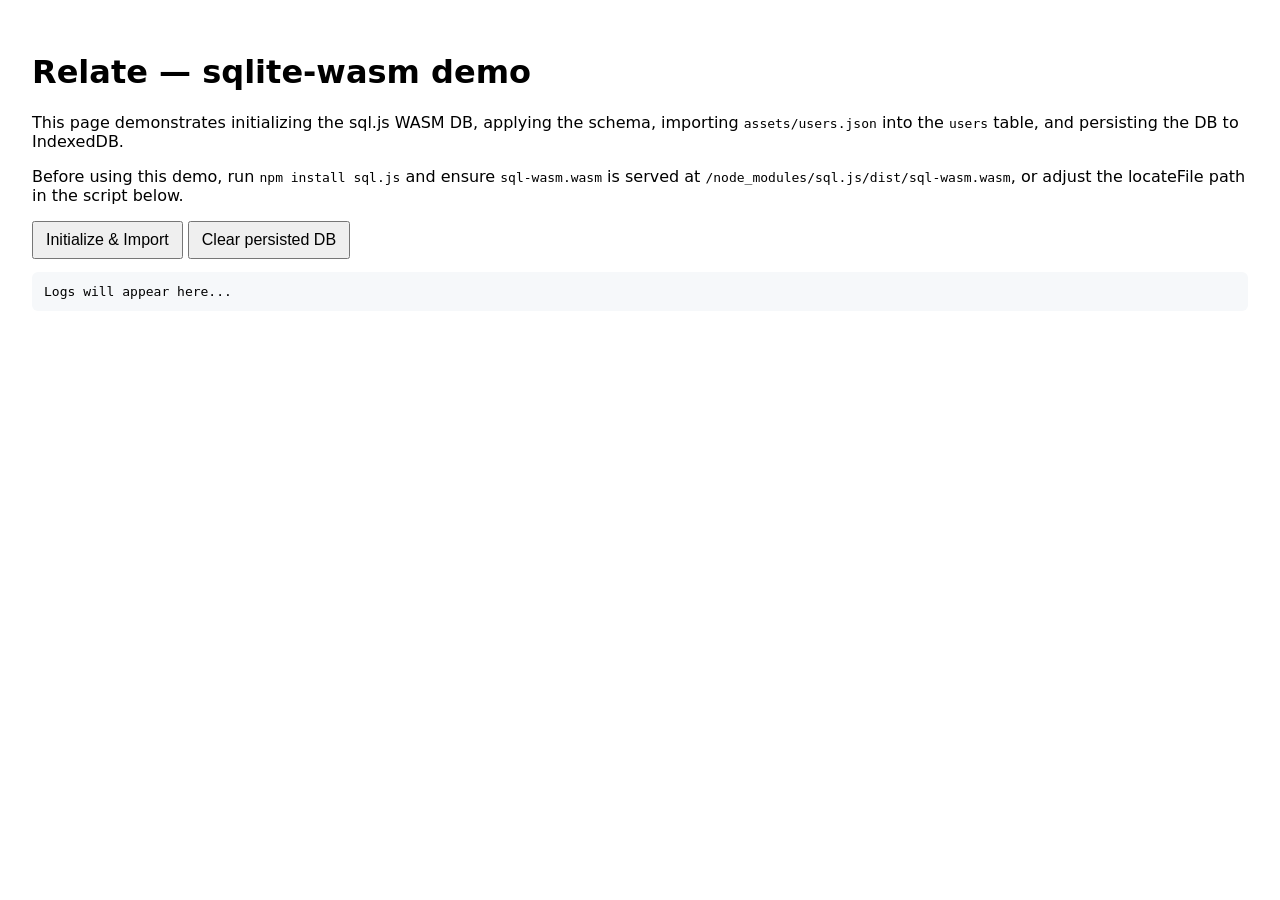
<file: demo/import.html>
<!doctype html>
<html>
<head>
  <meta charset="utf-8">
  <meta name="viewport" content="width=device-width,initial-scale=1">
  <title>Relate - sqlite-wasm Demo Import</title>
  <style>
    body { font-family: system-ui, -apple-system, 'Segoe UI', Roboto, 'Helvetica Neue', Arial; padding: 24px; }
    button { padding: 8px 12px; font-size: 16px; }
    pre { background:#f6f8fa; padding:12px; border-radius:6px; white-space:pre-wrap; }
  </style>
</head>
<body>
  <h1>Relate — sqlite-wasm demo</h1>
  <p>This page demonstrates initializing the sql.js WASM DB, applying the schema, importing <code>assets/users.json</code> into the <code>users</code> table, and persisting the DB to IndexedDB.</p>
  <p>Before using this demo, run <code>npm install sql.js</code> and ensure <code>sql-wasm.wasm</code> is served at <code>/node_modules/sql.js/dist/sql-wasm.wasm</code>, or adjust the locateFile path in the script below.</p>
  <button id="initBtn">Initialize & Import</button>
  <button id="clearBtn">Clear persisted DB</button>
  <pre id="log">Logs will appear here...
</pre>

  <script type="module">
    import DB from '../src/db/sqlite-wasm.js';

    const logEl = document.getElementById('log');
    function log(...args){
      const line = args.map(a=> (typeof a === 'object' ? JSON.stringify(a, null, 2) : String(a))).join(' ');
      logEl.textContent += line + '\n';
      logEl.scrollTop = logEl.scrollHeight;
      console.debug(...args);
    }

    document.getElementById('initBtn').addEventListener('click', async () => {
      try {
        log('Initializing sql.js...');
        await DB.init({ locateFile: file => '/node_modules/sql.js/dist/sql-wasm.wasm' });
        log('Opening DB (IndexedDB)...');
        await DB.openFromIndexedDB();
        log('Loading and applying schema...');
        const schema = await fetch('/src/db/schema.sql').then(r=>r.text());
        DB.execSchema(schema);
        log('Importing users.json (merge=false)...');
        const imported = await DB.importUsersFromRepoJSON('/assets/users.json', { merge: false });
        log(`Imported ${imported} rows from assets/users.json`);
        await DB.saveToIndexedDB();
        log('Saved DB to IndexedDB.');
        const rows = DB.query('SELECT COUNT(*) as cnt FROM users');
        const cnt = rows && rows[0] && (rows[0].cnt || rows[0]['COUNT(*)'] || Object.values(rows[0])[0]);
        log('Users in DB:', cnt);
        log('Example row (first 5):');
        const sample = DB.query('SELECT id,nickname,username,avatar,relationship FROM users ORDER BY username LIMIT 5');
        log(sample);
      } catch (err) {
        log('Error:', err && err.message ? err.message : err);
        console.error(err);
      }
    });

    document.getElementById('clearBtn').addEventListener('click', async () => {
      // Clear the persisted DB from IndexedDB
      try {
        const idbOpen = () => new Promise((resolve, reject) => {
          const req = indexedDB.open('relate_sqlite_store', 1);
          req.onupgradeneeded = () => {
            const idb = req.result;
            if (!idb.objectStoreNames.contains('databases')) idb.createObjectStore('databases', { keyPath: 'key' });
          };
          req.onsuccess = () => resolve(req.result);
          req.onerror = () => reject(req.error);
        });
        const idb = await idbOpen();
        const tx = idb.transaction(['databases'], 'readwrite');
        tx.objectStore('databases').delete('relate_sqlite_v1');
        tx.oncomplete = () => log('Cleared persisted DB key relate_sqlite_v1');
        tx.onerror = () => log('Failed to clear persisted DB', tx.error || 'unknown');
      } catch(e){ log('Clear error', e); }
    });
  </script>
</body>
</html>
</file>
